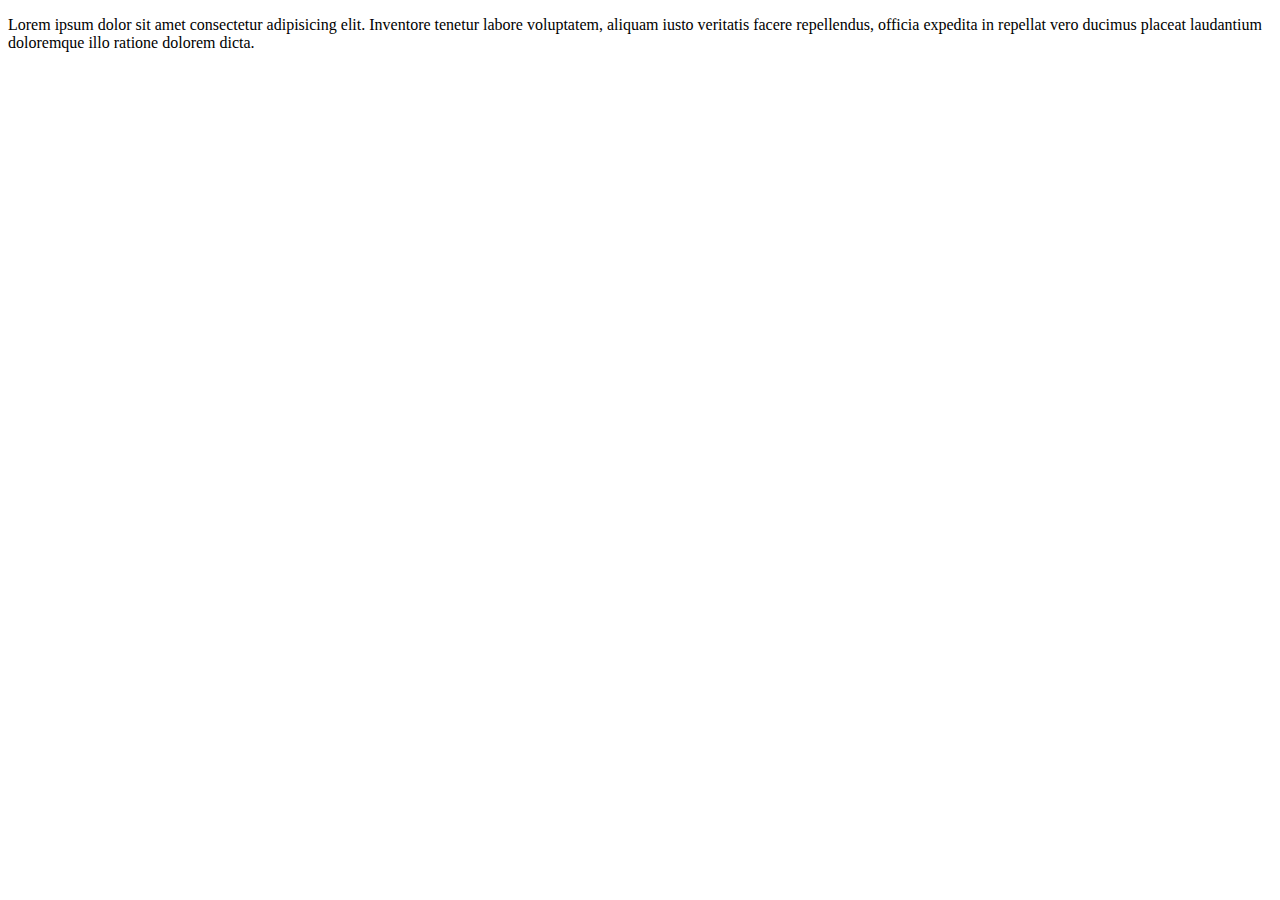
<file: Opgaver/Niveau1/03/index.html>
<!DOCTYPE html>
<html lang="en">
<head>
    <meta charset="UTF-8">
    <meta http-equiv="X-UA-Compatible" content="IE=edge">
    <meta name="viewport" content="width=device-width, initial-scale=1.0">
    <title>Småopgaver 03 (Niveau 1)</title>
</head>
<body>
    <div id="header-container">
        <h1>BIG</h1>
        <p>Lorem ipsum dolor sit amet consectetur adipisicing elit. Inventore tenetur labore voluptatem, aliquam iusto veritatis facere repellendus, officia expedita in repellat vero ducimus placeat laudantium doloremque illo ratione dolorem dicta.</p>
    </div>
    <script src="index.js"></script>
</body>
</html>
</file>
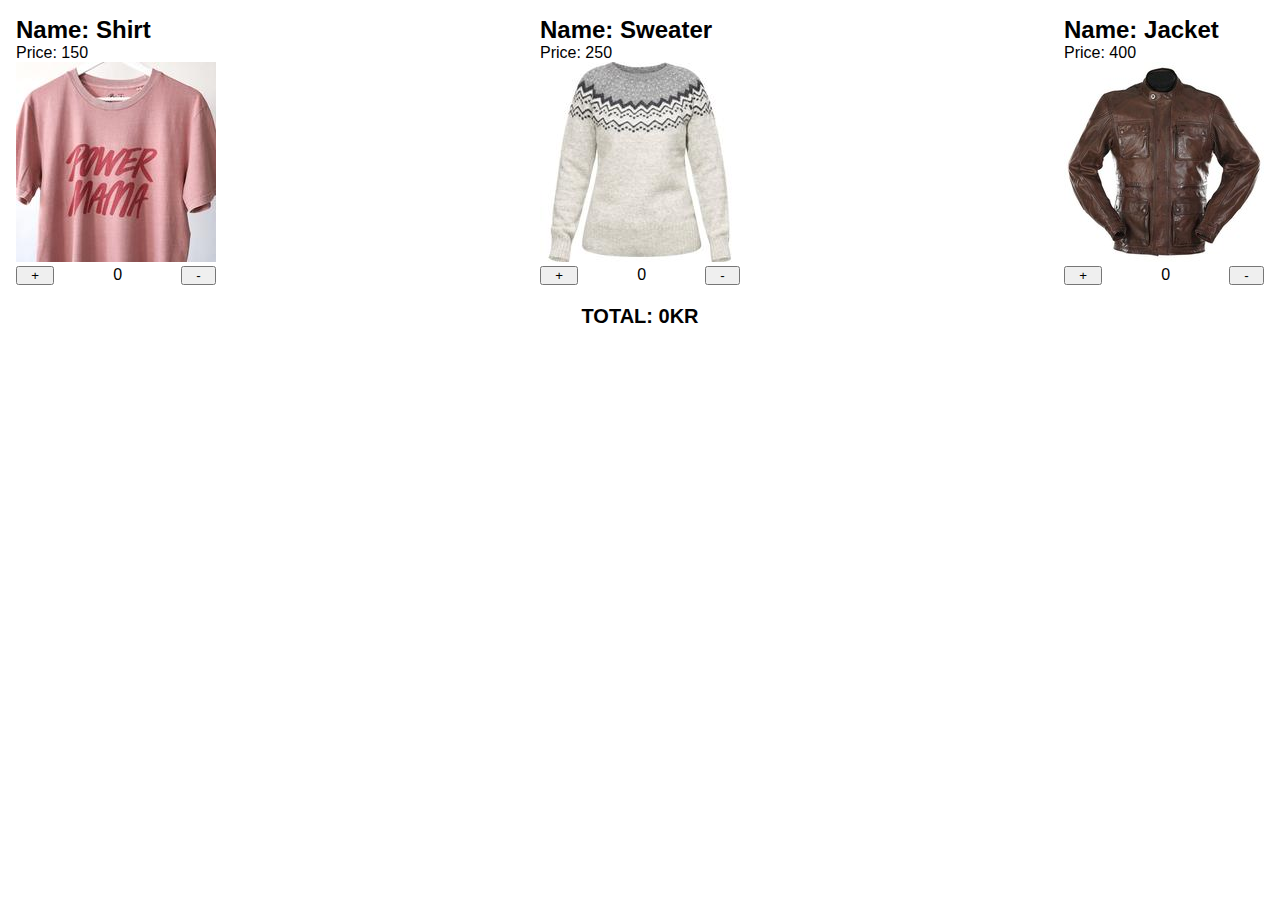
<file: Opgaver/Niveau2/02/index.html>
<!DOCTYPE html>
<html lang="en">
<head>
    <meta charset="UTF-8">
    <meta http-equiv="X-UA-Compatible" content="IE=edge">
    <meta name="viewport" content="width=device-width, initial-scale=1.0">
    <title>Assignment 2_02</title>
    <link rel="stylesheet" href="index.css">
    <script src="index.js"></script>
</head>
<body>
    <section id="container">

    </section>
</body>
</html>
</file>
<file: Opgaver/Niveau2/02/index.css>
* {
    margin: 0;
    padding: 0;
    box-sizing: border-box;
}

body {
    font-family: Arial, Helvetica, sans-serif;
    padding: 1em;
}

#container, .btn-container {
    display: flex;
    justify-content: space-between;
}

button {
    padding: 0 1em;
}

#total {
    text-align: center;
    text-transform: uppercase;
    font-weight: 700;
    font-size: 1.25em;
    padding-top: 1em;
}
</file>
